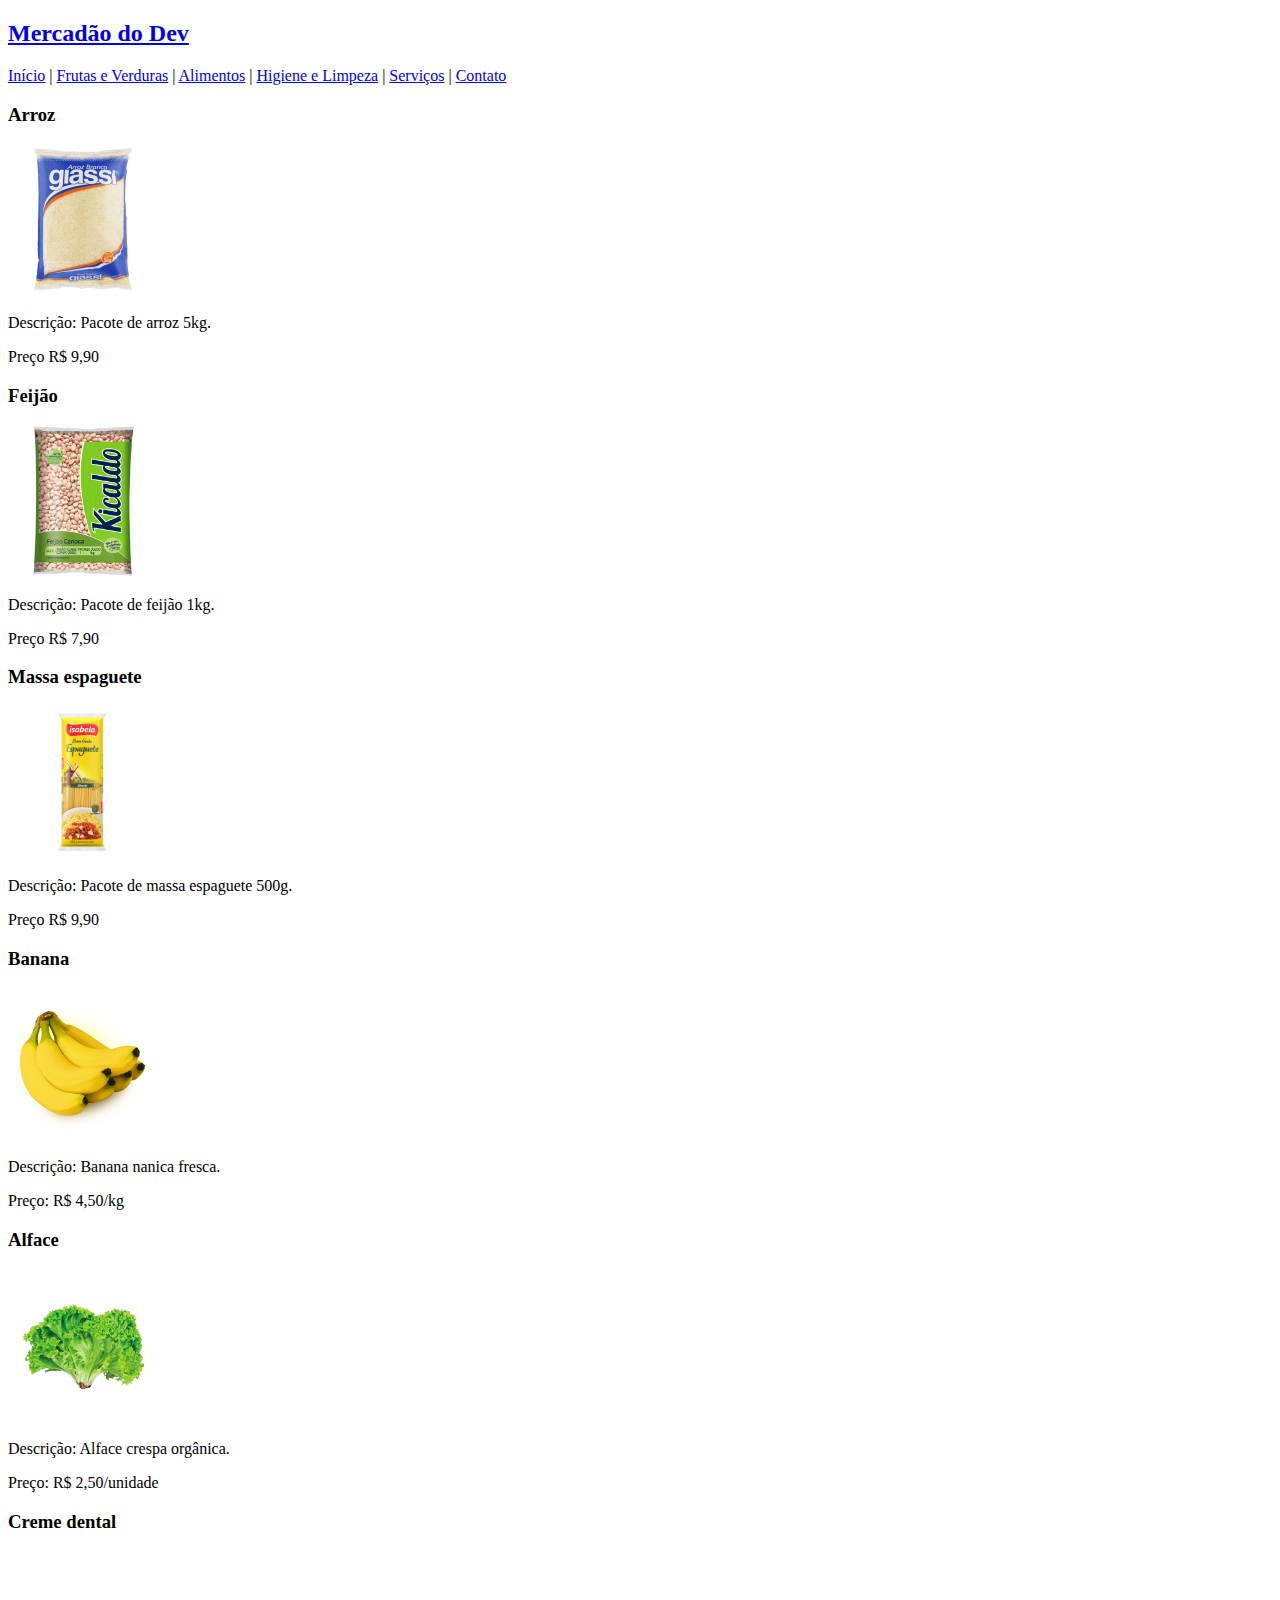
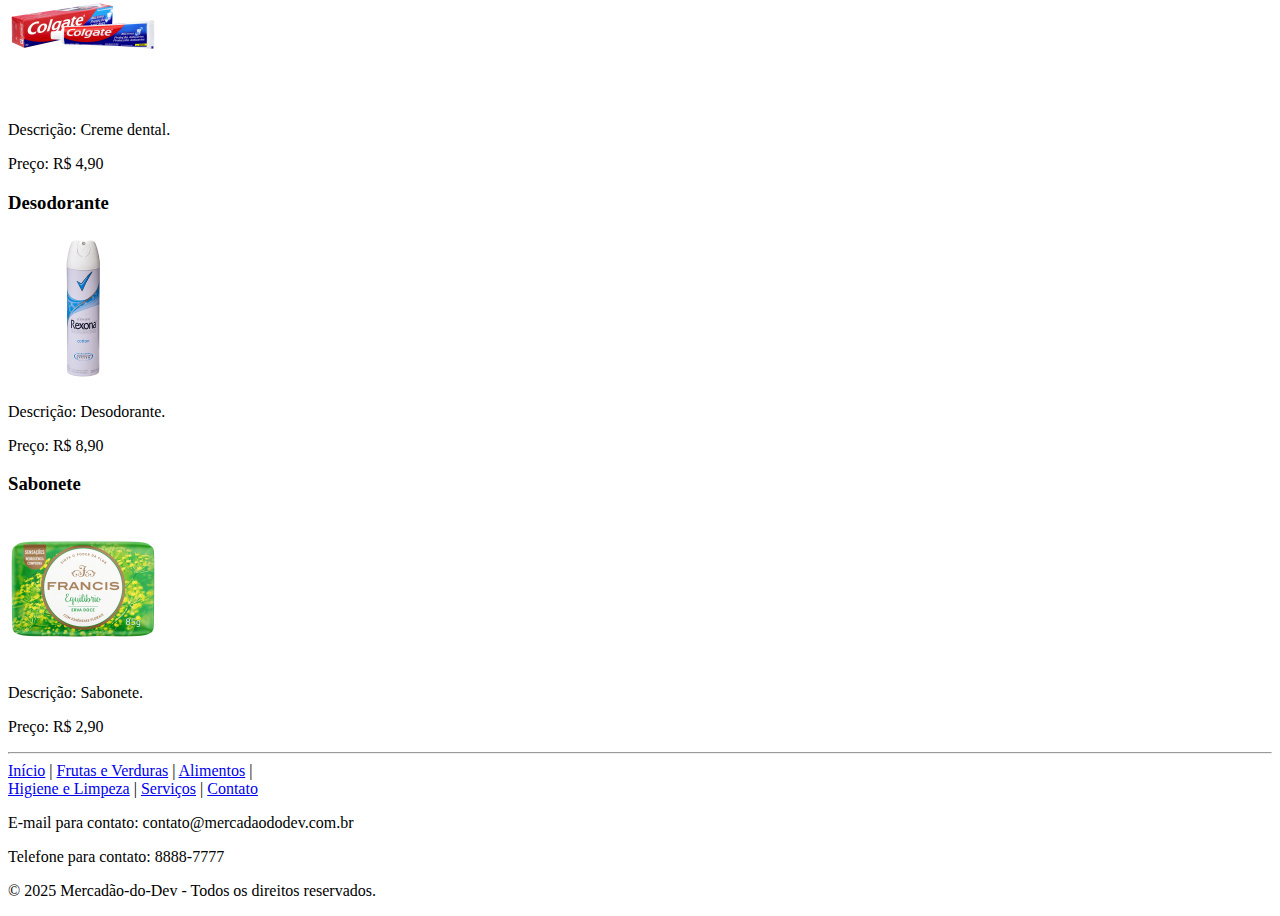
<file: index.html>
<!DOCTYPE html>
<html>
<head lang="pt_BR">
    <meta charset="UTF-8">
    <meta http="X-UA-Compatible" content="IE=edge">
    <meta name="viewport" content="width=device-width, initial-scale=1.0">
    <title>Mercadão do Dev</title>
</head>
<body>
<header>
    <h2><a href="index.html">Mercadão do Dev</a></h2>
    <nav>
        <a href="index.html">Início</a> |
        <a href="frutas-verduras.html">Frutas e Verduras</a> |
        <a href="alimentos.html">Alimentos</a> |
        <a href="higiene-limpeza.html">Higiene e Limpeza</a> |
        <a href="servicos.html">Serviços</a> |
        <a href="contato.html">Contato</a>
    </nav>
</header>
<div>
    <h3>Arroz</h3>
    <img src="imagens/arroz.png" alt="Arroz" width="150">
    <p>Descrição: Pacote de arroz 5kg.</p>
    <p>Preço R$ 9,90</p>
</div>
<div>
    <h3>Feijão</h3>
    <img src="imagens/feijao.png" alt="Feijão" width="150">
    <p>Descrição: Pacote de feijão 1kg.</p>
    <p>Preço R$ 7,90</p>
</div>
<div>
    <h3>Massa espaguete</h3>
    <img src="imagens/massa.png" alt="Massa espaguete" width="150">
    <p>Descrição: Pacote de massa espaguete 500g.</p>
    <p>Preço R$ 9,90</p>
</div>
<div>
    <h3>Banana</h3>
    <img src="imagens/banana.png" alt="Banana nanica" width="150">
    <p>Descrição: Banana nanica fresca.</p>
    <p>Preço: R$ 4,50/kg</p>
</div>
<div>
    <h3>Alface</h3>
    <img src="imagens/alface.png" alt="Alface crespa" width="150">
    <p>Descrição: Alface crespa orgânica.</p>
    <p>Preço: R$ 2,50/unidade</p>
</div>
<div>
    <h3>Creme dental</h3>
    <img src="imagens/creme-dental.png" alt="Creme dental" width="150">
    <p>Descrição: Creme dental.</p>
    <p>Preço: R$ 4,90</p>
</div>
<div>
    <h3>Desodorante</h3>
    <img src="imagens/desodorante.png" alt="Desodorante" width="150">
    <p>Descrição: Desodorante.</p>
    <p>Preço: R$ 8,90</p>
</div>
<div>
    <h3>Sabonete</h3>
    <img src="imagens/sabonete.png" alt="Sabonete" width="150">
    <p>Descrição: Sabonete.</p>
    <p>Preço: R$ 2,90</p>
</div>
<hr>
<footer>
    <nav>
        <a href="index.html">Início</a> |
        <a href="frutas-verduras.html">Frutas e Verduras</a> |
        <a href="alimentos.html">Alimentos</a> |<br />
        <a href="higiene-limpeza.html">Higiene e Limpeza</a> |
        <a href="servicos.html">Serviços</a> |
        <a href="contato.html">Contato</a>
    </nav>
    <p>E-mail para contato: contato@mercadaododev.com.br</p>
    <p>Telefone para contato: 8888-7777</p>
    <p>&copy; 2025 Mercadão-do-Dev - Todos os direitos reservados.</p>
</footer>
</body>
</html>
</file>
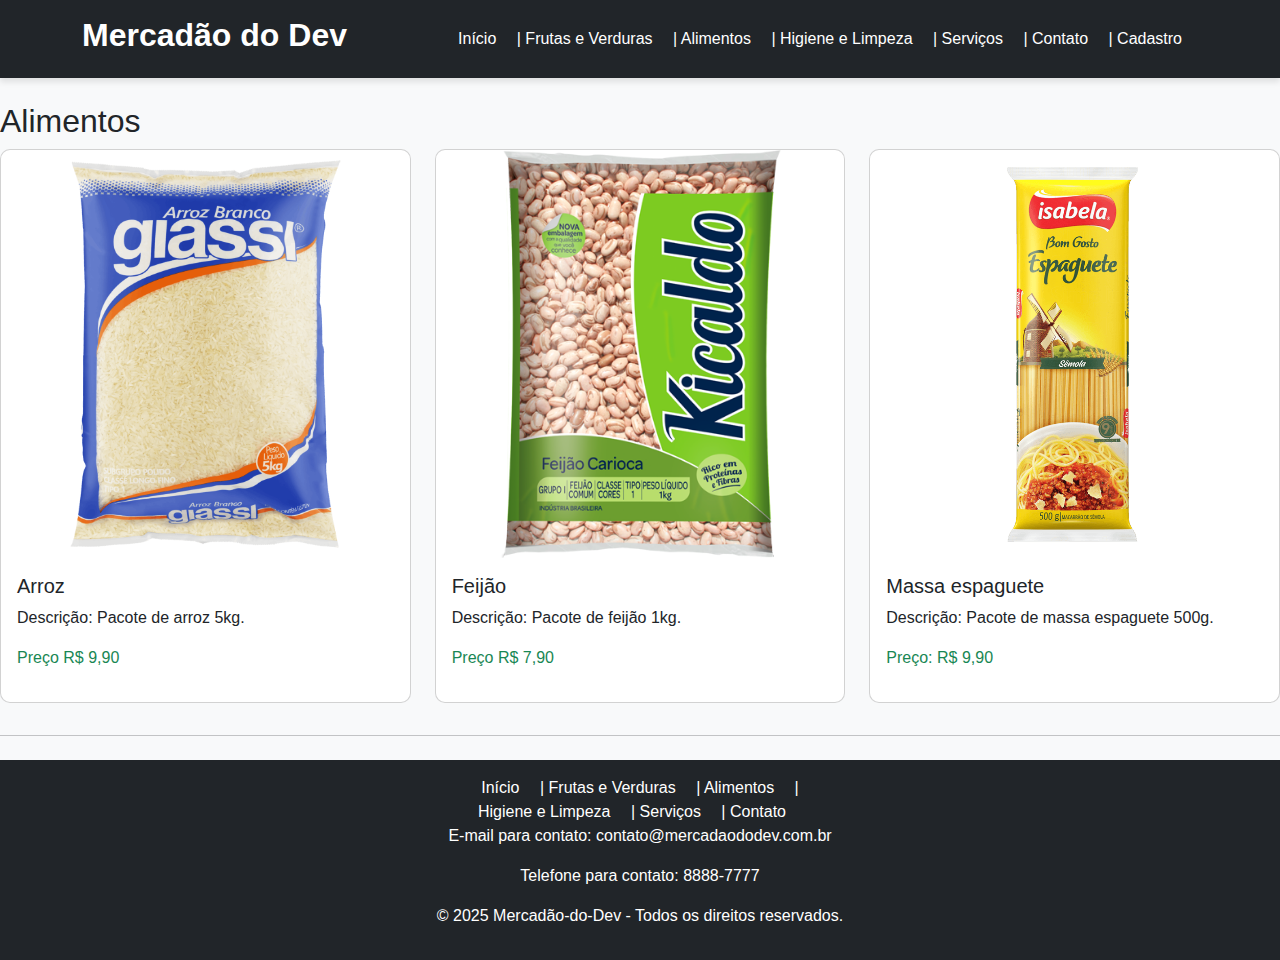
<file: alimentos.html>
<!DOCTYPE html>
<html>
<head lang="pt-BR">
    <meta charset="UTF-8">
    <meta http="X-UA-Compatible" content="IE=edge">
    <meta name="viewport" content="width=device-width, initial-scale=1.0">
    <title>Alimentos</title>
     <!-- Bootstrap CSS -->
    <link href="https://cdn.jsdelivr.net/npm/bootstrap@5.3.3/dist/css/bootstrap.min.css" rel="stylesheet">
    <!-- CSS personalizado -->
    <link rel="stylesheet" href="css/styles.css">
</head>
<body>
<header class="bg-dark text-white p-3 mb-4">
    <div class="container d-flex justify-content-between align-items-center">
        <h2><a href="index.html" class="text-white text-decoration-none">Mercadão do Dev</a></h2>
        <nav aria-label="Navegação principal">
            <a href="index.html" class="text-white me-3 text-decoration-none">Início</a> |
            <a href="frutas-verduras.html" class="text-white me-3 text-decoration-none">Frutas e Verduras</a> |
            <a href="alimentos.html" class="text-white me-3 text-decoration-none">Alimentos</a> |
            <a href="higiene-limpeza.html" class="text-white me-3 text-decoration-none">Higiene e Limpeza</a> |
            <a href="servicos.html" class="text-white me-3 text-decoration-none">Serviços</a> |
            <a href="contato.html" class="text-white me-3 text-decoration-none">Contato</a> |
            <a href="cadastro.html" class="text-white me-3 text-decoration-none">Cadastro</a>
        </nav>
    </div>
</header>

<h2>Alimentos</h2>
<div class="row">
    <div class="col-md-4">
        <div class="card mb-3">
            <img src="imagens/arroz.png" alt="Pacote de Arroz 5kg" class="card-img-top">
            <div class="card-body">
                <h5 class="card-title">Arroz</h5>
                <p class="card-text">Descrição: Pacote de arroz 5kg.</p>    
                <p class="text-success">Preço R$ 9,90</p>
            </div>    
        </div>
    </div>
    <div class="col-md-4">
        <div class="card mb-3">
            <img src="imagens/feijao.png" alt="Pacote de Feijão 1kg" class="card-img-top">
            <div class="card-body">
                <h5 class="card-title">Feijão</h5>
                <p class="card-text">Descrição: Pacote de feijão 1kg.</p>
                <p class="text-success">Preço R$ 7,90</p>
            </div>
        </div>    
    </div>
    <div class="col-md-4">
        <div class="card mb-3">
            <img src="imagens/massa.png" alt="Pacote de Massa espaguete 500g" class="card-img-top">
            <div class="card-body">
                <h5 class="card-title">Massa espaguete</h5>
                <p class="card-text">Descrição: Pacote de massa espaguete 500g.</p>
                <p class="text-success">Preço: R$ 9,90</p>
            </div>
        </div>
    </div>
</div>
<hr>
<footer class="bg-dark text-white text-center p-3 mt-4">
    <nav aria-label="Navegação secundária">
        <a href="index.html" class="text-white me-3 text-decoration-none">Início</a> |
        <a href="frutas-verduras.html" class="text-white me-3 text-decoration-none">Frutas e Verduras</a> |
        <a href="alimentos.html" class="text-white me-3 text-decoration-none">Alimentos</a> |<br />
        <a href="higiene-limpeza.html" class="text-white me-3 text-decoration-none">Higiene e Limpeza</a> |
        <a href="servicos.html" class="text-white me-3 text-decoration-none">Serviços</a> |
        <a href="contato.html" class="text-white me-3 text-decoration-none">Contato</a>
    </nav>
    <p>E-mail para contato: contato@mercadaododev.com.br</p>
    <p>Telefone para contato: 8888-7777</p>
    <p>&copy; 2025 Mercadão-do-Dev - Todos os direitos reservados.</p>
</footer>
</body>
</html>
</file>
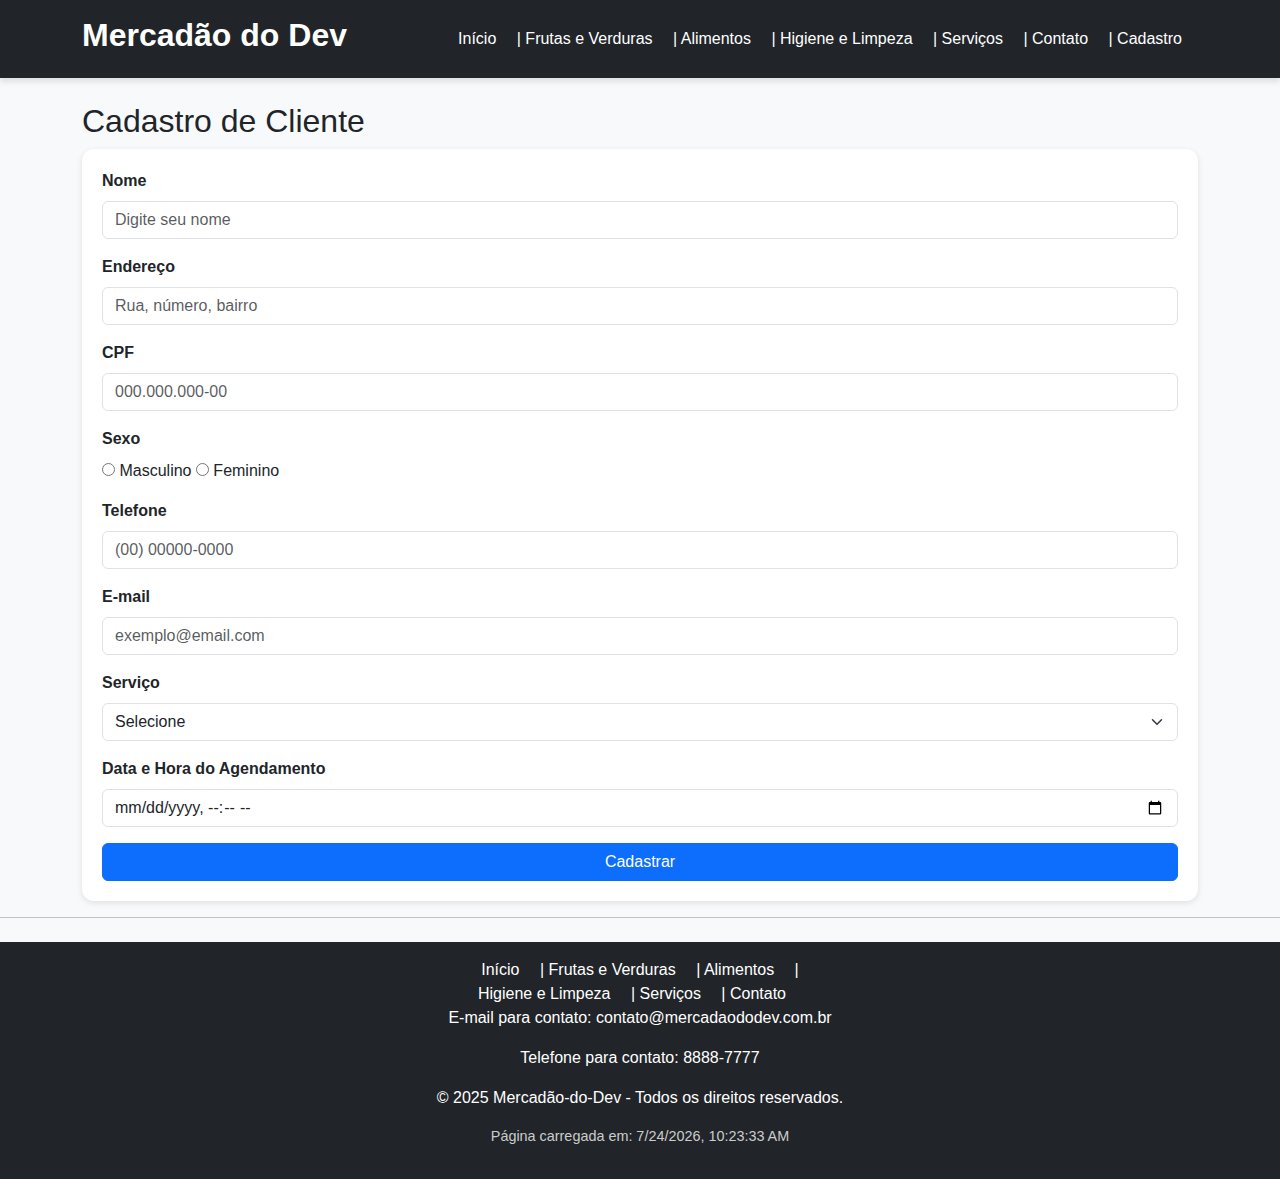
<file: cadastro.html>
<!DOCTYPE html>
<html lang="pt-BR">
<head>
    <meta charset="UTF-8">
    <meta name="viewport" content="width=device-width, initial-scale=1.0">
    <title>Cadastro de Cliente</title>
    <link href="https://cdn.jsdelivr.net/npm/bootstrap@5.3.3/dist/css/bootstrap.min.css" rel="stylesheet">
    <link rel="stylesheet" href="css/styles.css">
</head>
<body>
<header class="bg-dark text-white p-3 mb-4">
    <div class="container d-flex justify-content-between align-items-center">
        <h2><a href="index.html" class="text-white text-decoration-none">Mercadão do Dev</a></h2>
        <nav>
            <a href="index.html" class="text-white me-3 text-decoration-none">Início</a> |
            <a href="frutas-verduras.html" class="text-white me-3 text-decoration-none">Frutas e Verduras</a> |
            <a href="alimentos.html" class="text-white me-3 text-decoration-none">Alimentos</a> |
            <a href="higiene-limpeza.html" class="text-white me-3 text-decoration-none">Higiene e Limpeza</a> |
            <a href="servicos.html" class="text-white me-3 text-decoration-none">Serviços</a> |
            <a href="contato.html" class="text-white me-3 text-decoration-none">Contato</a> |
            <a href="cadastro.html" class="text-white me-3 text-decoration-none">Cadastro</a>
        </nav>
    </div>
</header>

<div class="container">
    <h2>Cadastro de Cliente</h2>
    <form>
        <div class="mb-3">
            <label class="form-label">Nome</label>
            <input type="text" class="form-control" placeholder="Digite seu nome" required>
        </div>
        <div class="mb-3"  id="campo-endereco">
            <label class="form-label">Endereço</label>
            <input type="text" class="form-control" placeholder="Rua, número, bairro" required>
        </div>
        <div class="mb-3">
            <label class="form-label">CPF</label>
            <input type="text" class="form-control" id="cpf" name="cpf" placeholder="000.000.000-00" required>
        </div>
        <div class="mb-3">
            <label class="form-label">Sexo</label><br />
            <input type="radio" name="sexo" value="M"> Masculino
            <input type="radio" name="sexo" value="F"> Feminino
        </div>
        <div class="mb-3">
            <label class="form-label">Telefone</label>
            <input type="text" class="form-control" name="telefone" id="telefone" placeholder="(00) 00000-0000" required>
        </div>
        <div class="mb-3">
            <label class="form-label">E-mail</label>
            <input type="email" class="form-control" placeholder="exemplo@email.com" required>
        </div>
        <div class="mb-3">
            <label class="form-label">Serviço</label>
            <select class="form-select" required>
                <option value="">Selecione</option>
                <option value="retirada">Retirada no local</option>
                <option value="entrega">Tele-entrega</option>
            </select>
        </div>
        <div class="mb-3">
            <label class="form-label">Data e Hora do Agendamento</label>
            <input type="datetime-local" class="form-control" required>
        </div>
        <button type="submit" class="btn btn-primary">Cadastrar</button>
    </form>
</div>
<hr>
<footer class="bg-dark text-white text-center p-3 mt-4">
    <nav>
        <a href="index.html" class="text-white me-3 text-decoration-none">Início</a> |
        <a href="frutas-verduras.html" class="text-white me-3 text-decoration-none">Frutas e Verduras</a> |
        <a href="alimentos.html" class="text-white me-3 text-decoration-none">Alimentos</a> |<br />
        <a href="higiene-limpeza.html" class="text-white me-3 text-decoration-none">Higiene e Limpeza</a> |
        <a href="servicos.html" class="text-white me-3 text-decoration-none">Serviços</a> |
        <a href="contato.html" class="text-white me-3 text-decoration-none">Contato</a>
    </nav>
    <p>E-mail para contato: contato@mercadaododev.com.br</p>
    <p>Telefone para contato: 8888-7777</p>
    <p>&copy; 2025 Mercadão-do-Dev - Todos os direitos reservados.</p>
</footer>

<div class="modal fade" id="cadastroModal" tabindex="-1" aria-hidden="true">
    <div class="modal-dialog modal-dialog-centered">
        <div class="modal-content">
            <div class="modal-header bg-success text-white">
                <h5 class="modal-title">Cadastro realizado</h5>
                <button type="button" class="btn-close btn-close-white" data-bs-dismiss="modal" aria-label="Fechar"></button>
            </div>
            <div class="modal-body">
                <p><strong>Nome:</strong><span id="resNome"></span></p>
                <p><strong>CPF:</strong><span id="resCpf"></span></p>
                <p><strong>Telefone:</strong> <span id="resTelefone"></span></p>
                <p><strong>E-mail:</strong> <span id="resEmail"></span></p>
                <p><strong>Serviço:</strong> <span id="resServico"></span></p>
                <p><strong>Endereço:</strong> <span id="resEndereco"></span></p>
                <p><strong>Agendamento:</strong> <span id="resAgendamento"></span></p>
            </div>
            <div class="modal-footer">
                <button type="button" class="btn btn-secondary" data-bs-dismiss="modal">Fechar</button>
            </div>
        </div>
    </div>
</div>

<script src="https://cdn.jsdelivr.net/npm/bootstrap@5.3.3/dist/js/bootstrap.bundle.min.js"></script>
<script src="js/script.js"></script>
</body>
</html>
</file>
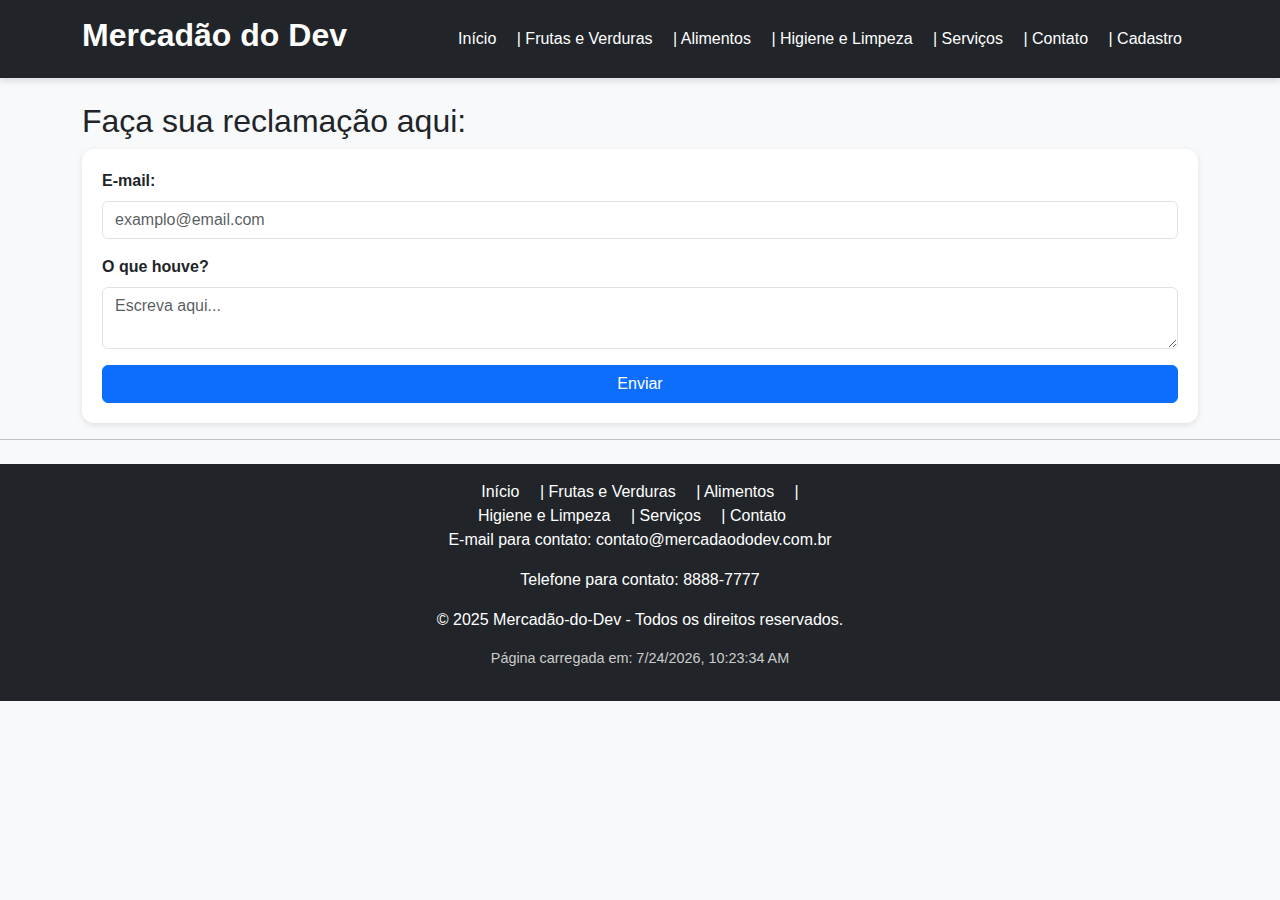
<file: contato.html>
<!DOCTYPE html>
<html>
<head lang="pt_BR">
    <meta charset="UTF-8">
    <meta http="X-UA-Compatible" content="IE=edge">
    <meta name="viewport" content="width=device-width, initial-scale=1.0">
    <title>Contato</title>
    <link href="https://cdn.jsdelivr.net/npm/bootstrap@5.3.3/dist/css/bootstrap.min.css" rel="stylesheet">
    <link rel="stylesheet" href="css/styles.css">
</head>
<body>
<header class="bg-dark text-white p-3 mb-4">
    <div class="container d-flex justify-content-between align-items-center">
        <h2><a href="index.html" class="text-white text-decoration-none">Mercadão do Dev</a></h2>
        <nav aria-label="Navegação principal">
            <a href="index.html" class="text-white me-3 text-decoration-none">Início</a> |
            <a href="frutas-verduras.html" class="text-white me-3 text-decoration-none">Frutas e Verduras</a> |
            <a href="alimentos.html" class="text-white me-3 text-decoration-none">Alimentos</a> |
            <a href="higiene-limpeza.html" class="text-white me-3 text-decoration-none">Higiene e Limpeza</a> |
            <a href="servicos.html" class="text-white me-3 text-decoration-none">Serviços</a> |
            <a href="contato.html" class="text-white me-3 text-decoration-none">Contato</a> |
            <a href="cadastro.html" class="text-white me-3 text-decoration-none">Cadastro</a>
        </nav>
    </div>
</header>
<div class="container">
    <h2>Faça sua reclamação aqui:</h2>
    <form id="contato">
        <div class="mb-3">
            <label class="form-label">E-mail:</label>
            <input type="email" class="form-control" placeholder="examplo@email.com" required />
        </div>
        <div class="mb-3">    
            <label class="form-label">O que houve?</label>
            <textarea placeholder="Escreva aqui..." class="form-control"></textarea>
        </div>
        <button class="btn btn-primary" type="submit">Enviar</button>
    </form>
</div>
<hr>
<footer class="bg-dark text-white text-center p-3 mt-4">
    <nav aria-label="Navegação secundária">
        <a href="index.html" class="text-white me-3 text-decoration-none">Início</a> |
        <a href="frutas-verduras.html" class="text-white me-3 text-decoration-none">Frutas e Verduras</a> |
        <a href="alimentos.html" class="text-white me-3 text-decoration-none">Alimentos</a> |<br />
        <a href="higiene-limpeza.html" class="text-white me-3 text-decoration-none">Higiene e Limpeza</a> |
        <a href="servicos.html" class="text-white me-3 text-decoration-none">Serviços</a> |
        <a href="contato.html" class="text-white me-3 text-decoration-none">Contato</a>
    </nav>
    <p>E-mail para contato: contato@mercadaododev.com.br</p>
    <p>Telefone para contato: 8888-7777</p>
    <p>&copy; 2025 Mercadão-do-Dev - Todos os direitos reservados.</p>
</footer>

<script src="https://cdn.jsdelivr.net/npm/bootstrap@5.3.3/dist/js/bootstrap.bundle.min.js"></script>
<script src="js/script.js"></script>
</body>
</html>
</file>
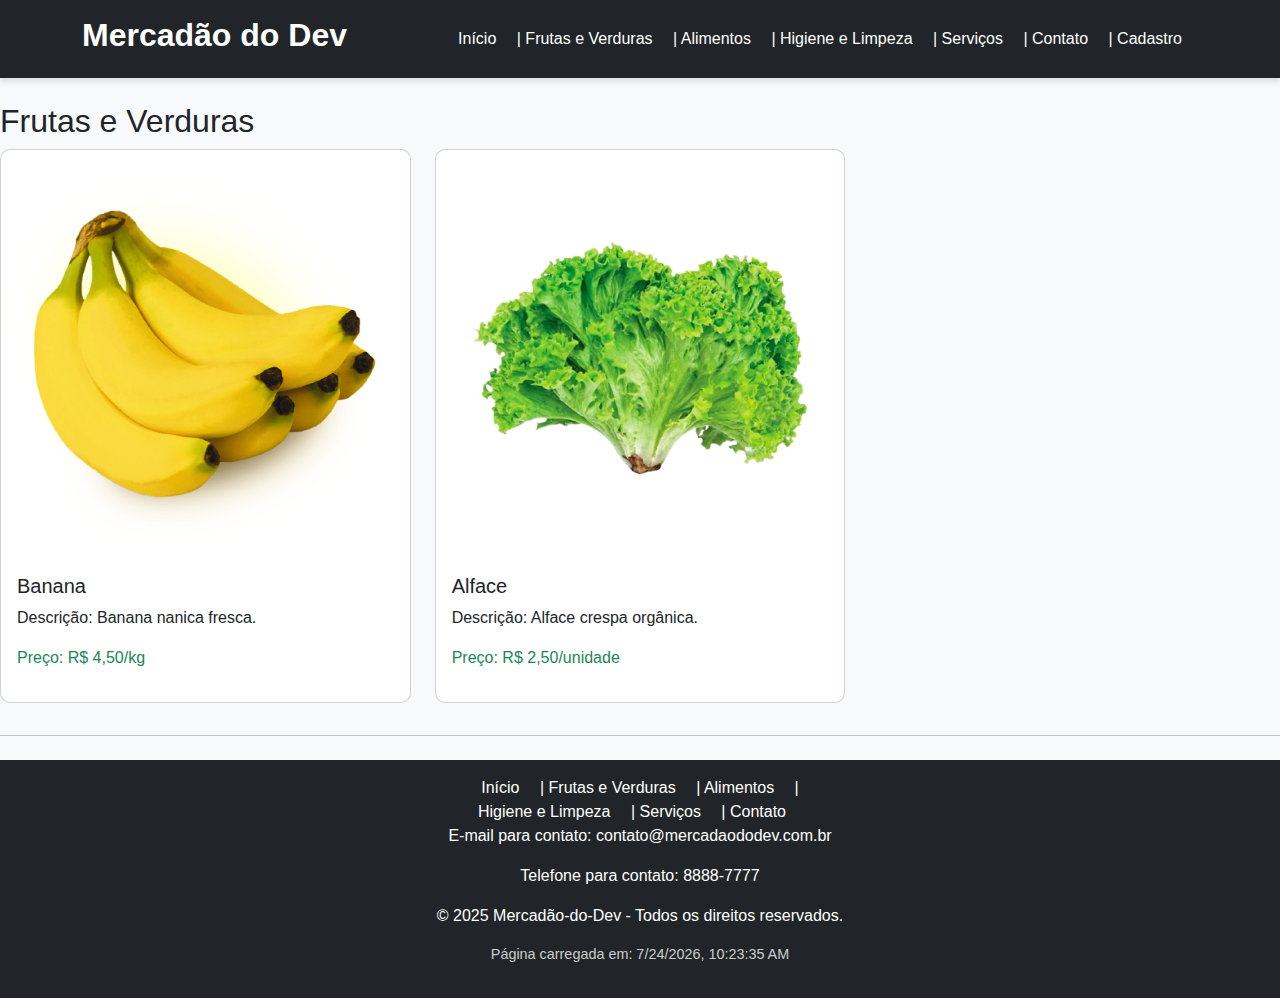
<file: frutas-verduras.html>
<!DOCTYPE html>
<html>
<head lang="pt_BR">
    <meta charset="UTF-8">
    <meta http="X-UA-Compatible" content="IE=edge">
    <meta name="viewport" content="width=device-width, initial-scale=1.0">
    <title>Frutas e Verduras</title>
    <!-- Bootstrap CSS -->
    <link href="https://cdn.jsdelivr.net/npm/bootstrap@5.3.3/dist/css/bootstrap.min.css" rel="stylesheet">
    <!-- CSS personalizado -->
    <link rel="stylesheet" href="css/styles.css">
</head>
<body>
<header class="bg-dark text-white p-3 mb-4">
    <div class="container d-flex justify-content-between align-items-center">
        <h2><a href="index.html" class="text-white text-decoration-none">Mercadão do Dev</a></h2>
        <nav aria-label="Navegação principal">
            <a href="index.html" class="text-white me-3 text-decoration-none">Início</a> |
            <a href="frutas-verduras.html" class="text-white me-3 text-decoration-none">Frutas e Verduras</a> |
            <a href="alimentos.html" class="text-white me-3 text-decoration-none">Alimentos</a> |
            <a href="higiene-limpeza.html" class="text-white me-3 text-decoration-none">Higiene e Limpeza</a> |
            <a href="servicos.html" class="text-white me-3 text-decoration-none">Serviços</a> |
            <a href="contato.html" class="text-white me-3 text-decoration-none">Contato</a> |
            <a href="cadastro.html" class="text-white me-3 text-decoration-none">Cadastro</a>
        </nav>
    </div>
</header>

<h2>Frutas e Verduras</h2>
<div class="row">
    <div class="col-md-4">
        <div class="card mb-3">
            <img src="imagens/banana.png" alt="Banana nanica" class="card-img-top">
            <div class="card-body">
                <h5 class="card-title">Banana</h5>
                <p class="card-text">Descrição: Banana nanica fresca.</p>
                <p class="text-success">Preço: R$ 4,50/kg</p>
            </div>
        </div>
    </div>
    <div class="col-md-4">
        <div class="card mb-3">
            <img src="imagens/alface.png" alt="Alface crespa" class="card-img-top">
            <div class="card-body">
                <h5 class="card-title">Alface</h5>
                <p class="card-text">Descrição: Alface crespa orgânica.</p>
                <p class="text-success">Preço: R$ 2,50/unidade</p>
            </div>
        </div>
    </div>
</div>
<hr>
<footer class="bg-dark text-white text-center p-3 mt-4">
    <nav aria-label="Navegação secundária">
        <a href="index.html" class="text-white me-3 text-decoration-none">Início</a> |
        <a href="frutas-verduras.html" class="text-white me-3 text-decoration-none">Frutas e Verduras</a> |
        <a href="alimentos.html" class="text-white me-3 text-decoration-none">Alimentos</a> |<br />
        <a href="higiene-limpeza.html" class="text-white me-3 text-decoration-none">Higiene e Limpeza</a> |
        <a href="servicos.html" class="text-white me-3 text-decoration-none">Serviços</a> |
        <a href="contato.html" class="text-white me-3 text-decoration-none">Contato</a>
    </nav>
    <p>E-mail para contato: contato@mercadaododev.com.br</p>
    <p>Telefone para contato: 8888-7777</p>
    <p>&copy; 2025 Mercadão-do-Dev - Todos os direitos reservados.</p>
</footer>

<!-- Bootstrap JS + Popper -->
<script src="https://cdn.jsdelivr.net/npm/bootstrap@5.3.3/dist/js/bootstrap.bundle.min.js"></script>
<!-- JS personalizado -->
<script src="js/script.js"></script>
</body>
</html>
</file>
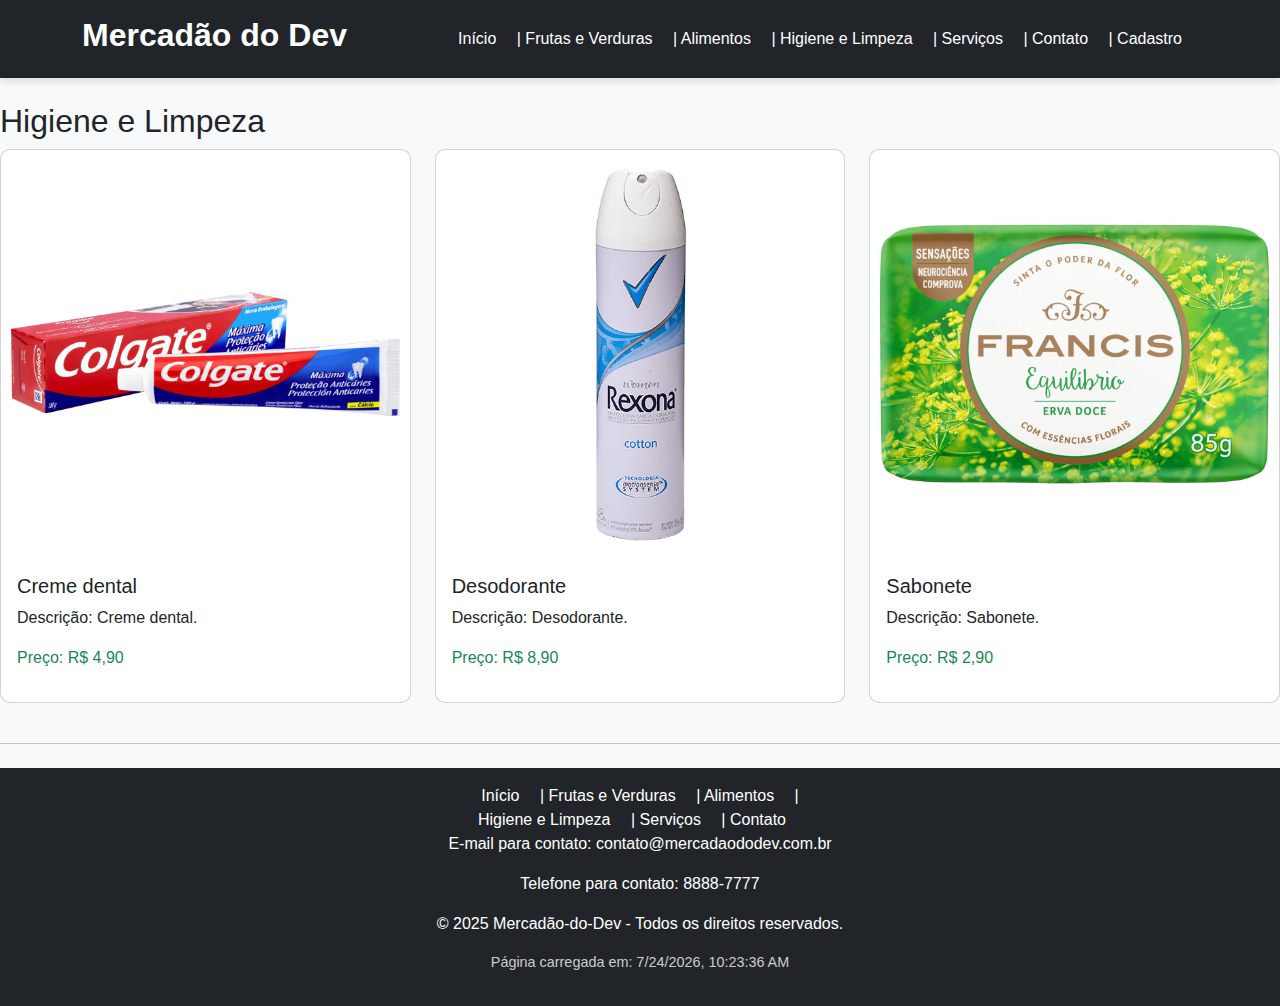
<file: higiene-limpeza.html>
<!DOCTYPE html>
<html>
<head lang="pt_BR">
    <meta charset="UTF-8">
    <meta http="X-UA-Compatible" content="IE=edge">
    <meta name="viewport" content="width=device-width, initial-scale=1.0">
    <title>Higiene e Limpeza</title>
    <!-- Bootstrap CSS -->
    <link href="https://cdn.jsdelivr.net/npm/bootstrap@5.3.3/dist/css/bootstrap.min.css" rel="stylesheet">
    <!-- CSS personalizado -->
    <link rel="stylesheet" href="css/styles.css">
</head>
<body>
<header class="bg-dark text-white p-3 mb-4">
    <div class="container d-flex justify-content-between align-items-center">
        <h2><a href="index.html" class="text-white text-decoration-none">Mercadão do Dev</a></h2>
        <nav aria-label="Navegação principal">
            <a href="index.html" class="text-white me-3 text-decoration-none">Início</a> |
            <a href="frutas-verduras.html" class="text-white me-3 text-decoration-none">Frutas e Verduras</a> |
            <a href="alimentos.html" class="text-white me-3 text-decoration-none">Alimentos</a> |
            <a href="higiene-limpeza.html" class="text-white me-3 text-decoration-none">Higiene e Limpeza</a> |
            <a href="servicos.html" class="text-white me-3 text-decoration-none">Serviços</a> |
            <a href="contato.html" class="text-white me-3 text-decoration-none">Contato</a> |
            <a href="cadastro.html" class="text-white me-3 text-decoration-none">Cadastro</a>
        </nav>
    </div>
</header>
<h2>Higiene e Limpeza</h2>
<div class="row">
    <div class="col-md-4">
        <div class="card mb-3">
            <img src="imagens/creme-dental.png" alt="Creme dental" class="card-img-top">
            <div class="card-body">
                <h5 class="card-title">Creme dental</h5>
                <p class="card-text">Descrição: Creme dental.</p>
                <p class="text-success">Preço: R$ 4,90</p>
            </div>
        </div>
    </div>
    <div class="col-md-4">
        <div class="card mb-3">
            <img src="imagens/desodorante.png" alt="Desodorante" class="card-img-top">
            <div class="card-body">
                <h5 class="card-title">Desodorante</h5>
                <p class="card-text">Descrição: Desodorante.</p>
                <p class="text-success">Preço: R$ 8,90</p>
            </div>
        </div>
    </div>
    <div class="col-md-4">
        <div class="card mb-4">
            <img src="imagens/sabonete.png" alt="Sabonete" class="card-img-top">
            <div class="card-body">
                <h5 class="card-title">Sabonete</h5>
                <p class="card-text">Descrição: Sabonete.</p>
                <p class="text-success">Preço: R$ 2,90</p>
            </div>
        </div>
    </div>
</div>
<hr>

<footer class="bg-dark text-white text-center p-3 mt-4">
    <nav aria-label="Navegação secundária">
        <a href="index.html" class="text-white me-3 text-decoration-none">Início</a> |
        <a href="frutas-verduras.html" class="text-white me-3 text-decoration-none">Frutas e Verduras</a> |
        <a href="alimentos.html" class="text-white me-3 text-decoration-none">Alimentos</a> |<br />
        <a href="higiene-limpeza.html" class="text-white me-3 text-decoration-none">Higiene e Limpeza</a> |
        <a href="servicos.html" class="text-white me-3 text-decoration-none">Serviços</a> |
        <a href="contato.html" class="text-white me-3 text-decoration-none">Contato</a>
    </nav>
    <p>E-mail para contato: contato@mercadaododev.com.br</p>
    <p>Telefone para contato: 8888-7777</p>
    <p>&copy; 2025 Mercadão-do-Dev - Todos os direitos reservados.</p>
</footer>

<script src="https://cdn.jsdelivr.net/npm/bootstrap@5.3.3/dist/js/bootstrap.bundle.min.js"></script>
<script src="js/script.js"></script>
</body>
</html>
</file>
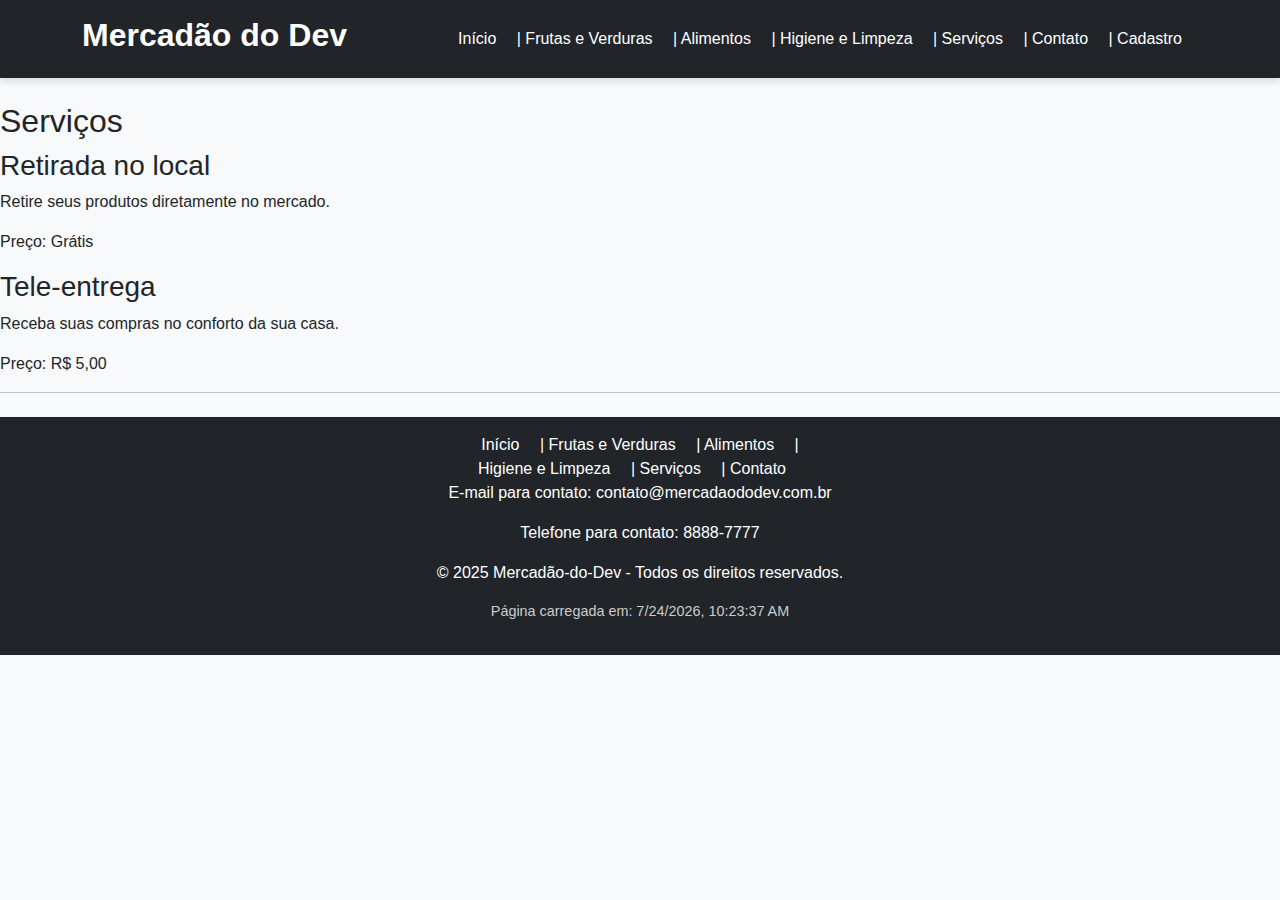
<file: servicos.html>
<!DOCTYPE html>
<html>
<head lang="pt_BR">
    <meta charset="UTF-8">
    <meta http="X-UA-Compatible" content="IE=edge">
    <meta name="viewport" content="width=device-width, initial-scale=1.0">
    <title>Serviços</title>
    <!-- Bootstrap CSS -->
    <link href="https://cdn.jsdelivr.net/npm/bootstrap@5.3.3/dist/css/bootstrap.min.css" rel="stylesheet">
    <!-- CSS personalizado -->
    <link rel="stylesheet" href="css/styles.css">
</head>
<body>
<header class="bg-dark text-white p-3 mb-4">
    <div class="container d-flex justify-content-between align-items-center">
        <h2><a href="index.html" class="text-white text-decoration-none">Mercadão do Dev</a></h2>
        <nav>
            <a href="index.html" class="text-white me-3 text-decoration-none">Início</a> |
            <a href="frutas-verduras.html" class="text-white me-3 text-decoration-none">Frutas e Verduras</a> |
            <a href="alimentos.html" class="text-white me-3 text-decoration-none">Alimentos</a> |
            <a href="higiene-limpeza.html" class="text-white me-3 text-decoration-none">Higiene e Limpeza</a> |
            <a href="servicos.html" class="text-white me-3 text-decoration-none">Serviços</a> |
            <a href="contato.html" class="text-white me-3 text-decoration-none">Contato</a> |
            <a href="cadastro.html" class="text-white me-3 text-decoration-none">Cadastro</a>
        </nav>
    </div>
</header>
<h2>Serviços</h2>
<div>
    <h3>Retirada no local</h3>
    <p>Retire seus produtos diretamente no mercado.</p>
    <p>Preço: Grátis</p>
</div>
<div>
    <h3>Tele-entrega</h3>
    <p>Receba suas compras no conforto da sua casa.</p>
    <p>Preço: R$ 5,00</p>
</div>
<hr>
<footer class="bg-dark text-white text-center p-3 mt-4">
    <nav>
        <a href="index.html" class="text-white me-3 text-decoration-none">Início</a> |
        <a href="frutas-verduras.html" class="text-white me-3 text-decoration-none">Frutas e Verduras</a> |
        <a href="alimentos.html" class="text-white me-3 text-decoration-none">Alimentos</a> |<br />
        <a href="higiene-limpeza.html" class="text-white me-3 text-decoration-none">Higiene e Limpeza</a> |
        <a href="servicos.html" class="text-white me-3 text-decoration-none">Serviços</a> |
        <a href="contato.html" class="text-white me-3 text-decoration-none">Contato</a>
    </nav>
    <p>E-mail para contato: contato@mercadaododev.com.br</p>
    <p>Telefone para contato: 8888-7777</p>
    <p>&copy; 2025 Mercadão-do-Dev - Todos os direitos reservados.</p>
</footer>

<script src="https://cdn.jsdelivr.net/npm/bootstrap@5.3.3/dist/js/bootstrap.bundle.min.js"></script>
<script src="js/script.js"></script>
</body>
</html>
</file>
<file: css/styles.css>
/* --------- Reset básico --------- */
* {
  margin: 0;
  padding: 0;
  box-sizing: border-box;
}

/* --------- Body --------- */
body {
  background-color: #f8f9fa;
  font-family: Arial, Helvetica, sans-serif;
}

/* --------- Cabeçalho --------- */
header {
  box-shadow: 0 4px 6px rgba(0, 0, 0, 0.1);
}

header h2 a {
  font-weight: bold;
}

header nav a {
  transition: color 0.3s ease;
}

header nav a:hover {
  color: #0d6efd;
}

/* --------- Carrossel --------- */
.carrosel img {
  max-height: 400px;
  object-fit: cover;
}

/* --------- Cards --------- */
.card {
  border-radius: 10px;
  overflow: hidden;
  transition: transform 0.2s ease, box-shadow 0.2s ease;
}

.card:hover {
  transform: translateY(-5px);
  box-shadow: 0 6px 12px rgba(0, 0, 0, 0.2);
}

/* --------- Formulários --------- */
form {
  background: #fff;
  padding: 20px;
  border-radius: 12px;
  box-shadow: 0 2px 6px rgba(0, 0, 0, 0.1);
}

form label {
  font-weight: bold;
}

button[type="submit"] {
  width: 100%;
}

/* --------- Rodapé --------- */
footer {
  margin-top: 40px;
}
</file>
